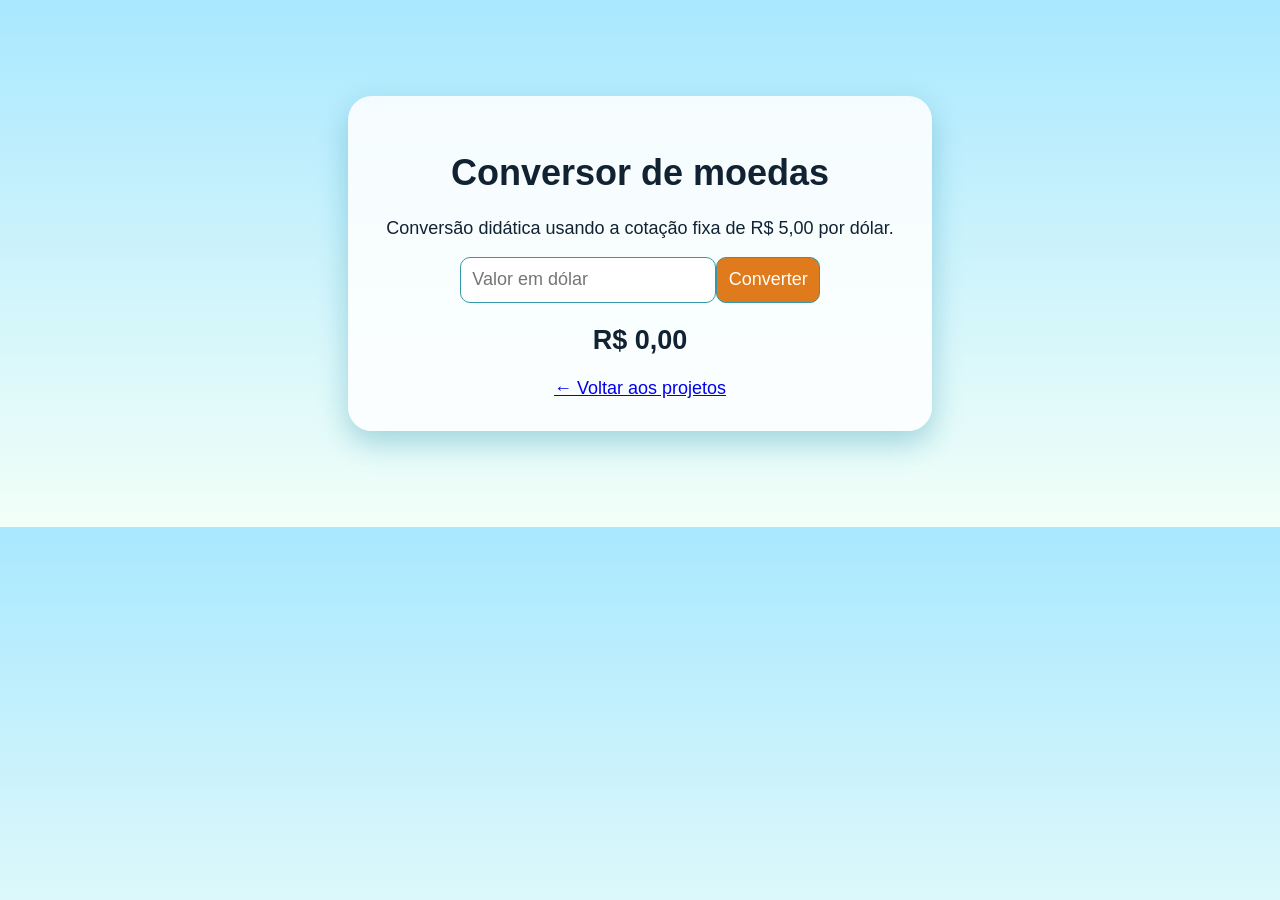
<file: projeto-conversor.html>
<!doctype html><html lang="pt-BR"><meta charset="utf-8"><meta name="viewport" content="width=device-width,initial-scale=1"><title>Conversor de moedas · Moisés Dias</title><style>body{font:18px Arial;background:linear-gradient(#a9e8ff,#f2fff8);margin:0;padding:6rem 1rem;text-align:center;color:#123}main{max-width:520px;margin:auto;background:#ffffffdd;border-radius:24px;padding:2rem;box-shadow:0 12px 30px #1786a655}input,button{font:inherit;padding:.7rem;border-radius:10px;border:1px solid #39a}button{background:#e07b1d;color:#fff;cursor:pointer}</style><main><h1>Conversor de moedas</h1><p>Conversão didática usando a cotação fixa de R$ 5,00 por dólar.</p><input id="v" type="number" min="0" placeholder="Valor em dólar"><button onclick="c()">Converter</button><h2 id="r">R$ 0,00</h2><a href="projetos.html">← Voltar aos projetos</a></main><script>function c(){r.textContent='R$ '+((+v.value||0)*5).toFixed(2).replace('.',',')}</script></html>
</file>
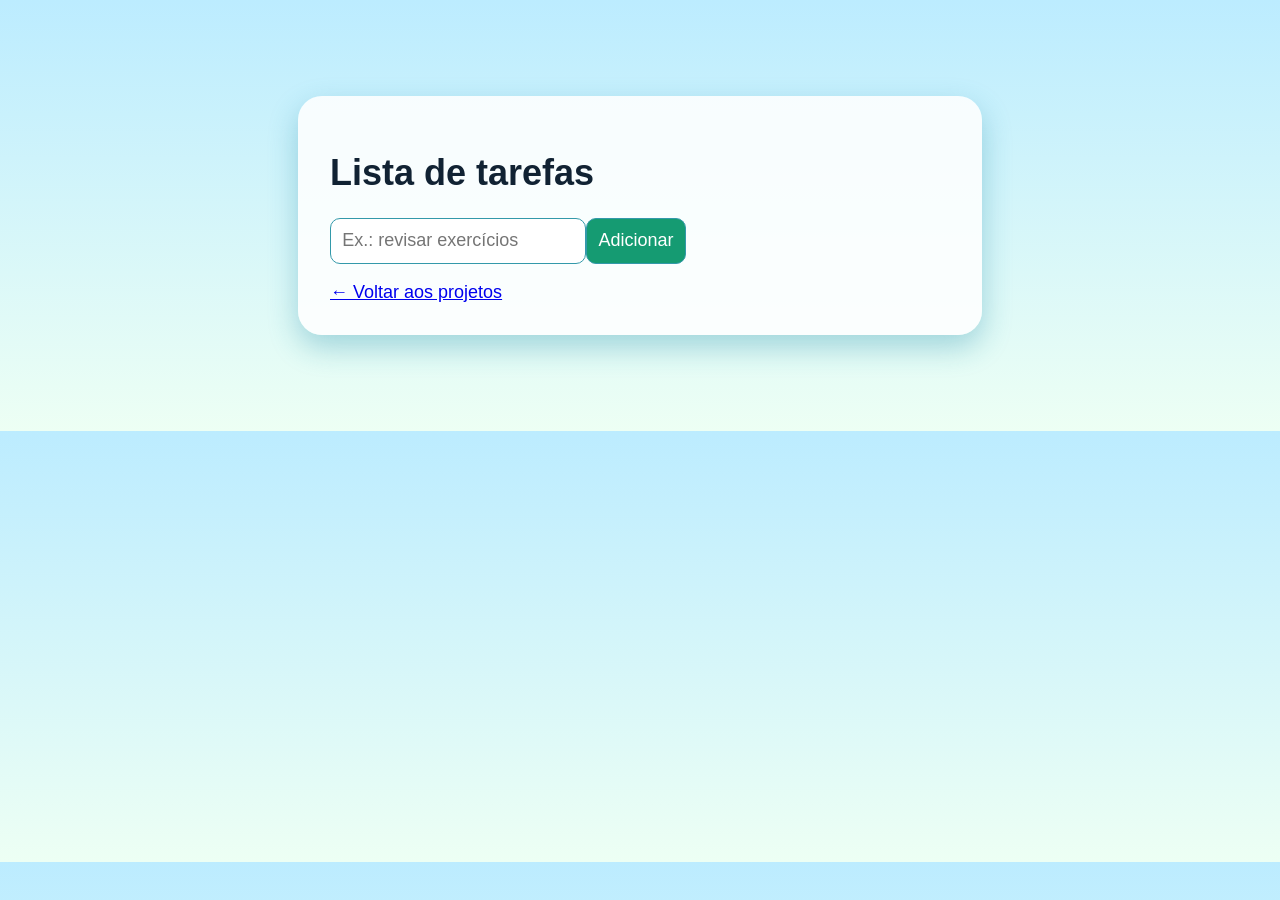
<file: projeto-lista-tarefas.html>
<!doctype html><html lang="pt-BR"><meta charset="utf-8"><meta name="viewport" content="width=device-width,initial-scale=1"><title>Lista de tarefas · Moisés Dias</title><style>body{font:18px Arial;background:linear-gradient(#bcecff,#edfff4);margin:0;padding:6rem 1rem;color:#123}main{max-width:620px;margin:auto;background:#ffffffdd;border-radius:24px;padding:2rem;box-shadow:0 12px 30px #1786a655}input,button{font:inherit;padding:.7rem;border-radius:10px;border:1px solid #39a}button{background:#159b72;color:#fff;cursor:pointer}li{margin:.7rem 0;cursor:pointer}li.done{text-decoration:line-through;opacity:.55}</style><main><h1>Lista de tarefas</h1><input id="t" placeholder="Ex.: revisar exercícios"><button onclick="a()">Adicionar</button><ul id="l"></ul><a href="projetos.html">← Voltar aos projetos</a></main><script>function a(){if(!t.value.trim())return;let x=document.createElement('li');x.textContent=t.value;x.onclick=()=>x.classList.toggle('done');l.append(x);t.value='';t.focus()}</script></html>
</file>
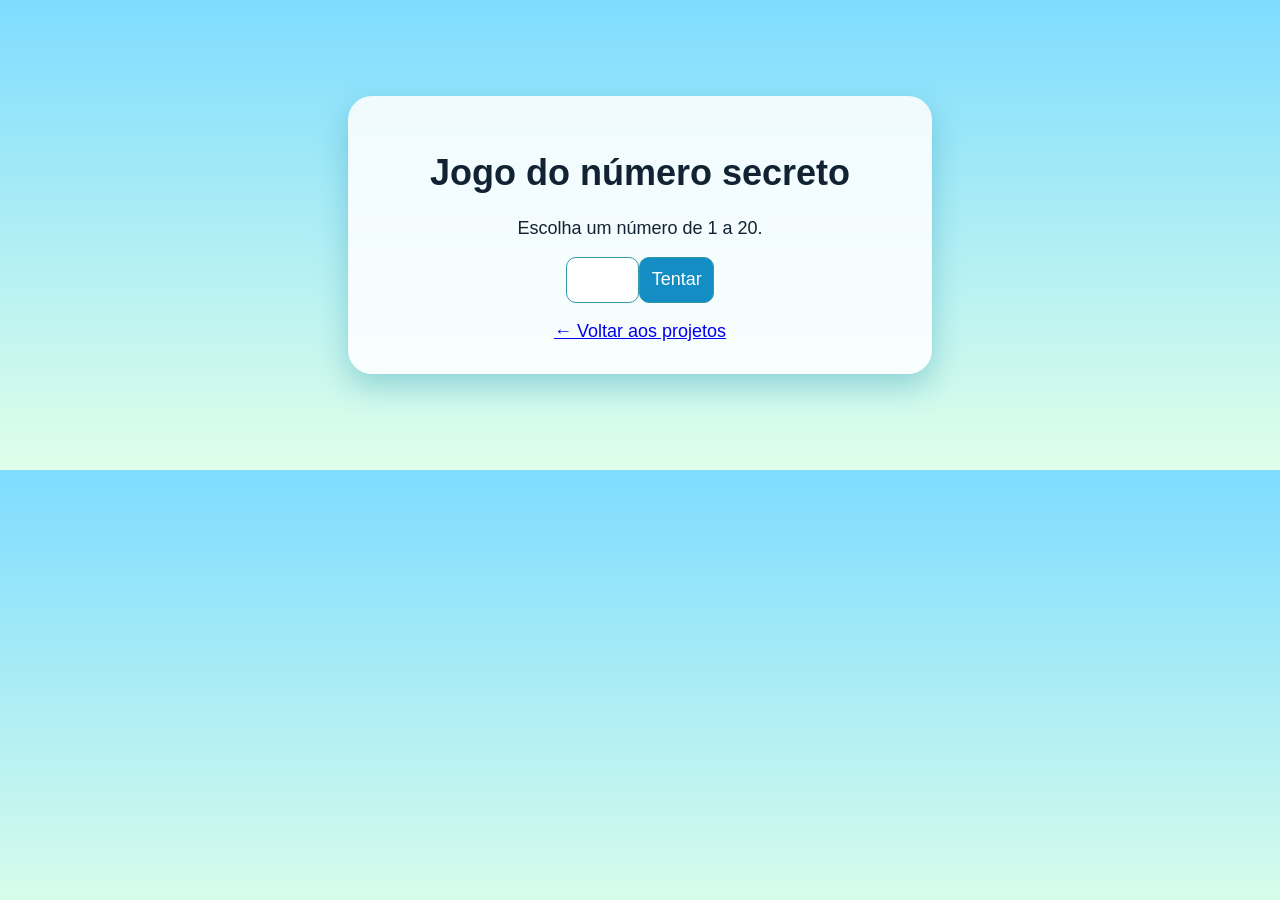
<file: projeto-numero-secreto.html>
<!doctype html><html lang="pt-BR"><meta charset="utf-8"><meta name="viewport" content="width=device-width,initial-scale=1"><title>Número secreto · Moisés Dias</title><style>body{font:18px Arial;background:linear-gradient(#7edcff,#dfffe9);margin:0;padding:6rem 1rem;text-align:center;color:#123}main{max-width:520px;margin:auto;background:#ffffffdd;border-radius:24px;padding:2rem;box-shadow:0 12px 30px #1786a655}input,button{font:inherit;padding:.7rem;border-radius:10px;border:1px solid #39a}button{background:#138dc3;color:#fff;cursor:pointer}</style><main><h1>Jogo do número secreto</h1><p>Escolha um número de 1 a 20.</p><input id="g" type="number" min="1" max="20"><button onclick="j()">Tentar</button><p id="m"></p><a href="projetos.html">← Voltar aos projetos</a></main><script>const n=Math.floor(Math.random()*20)+1;let t=0;function j(){t++;let v=+g.value;m.textContent=v===n?'Acertou em '+t+' tentativa(s)!':v<n?'Tente um número maior.':'Tente um número menor.'}</script></html>
</file>
